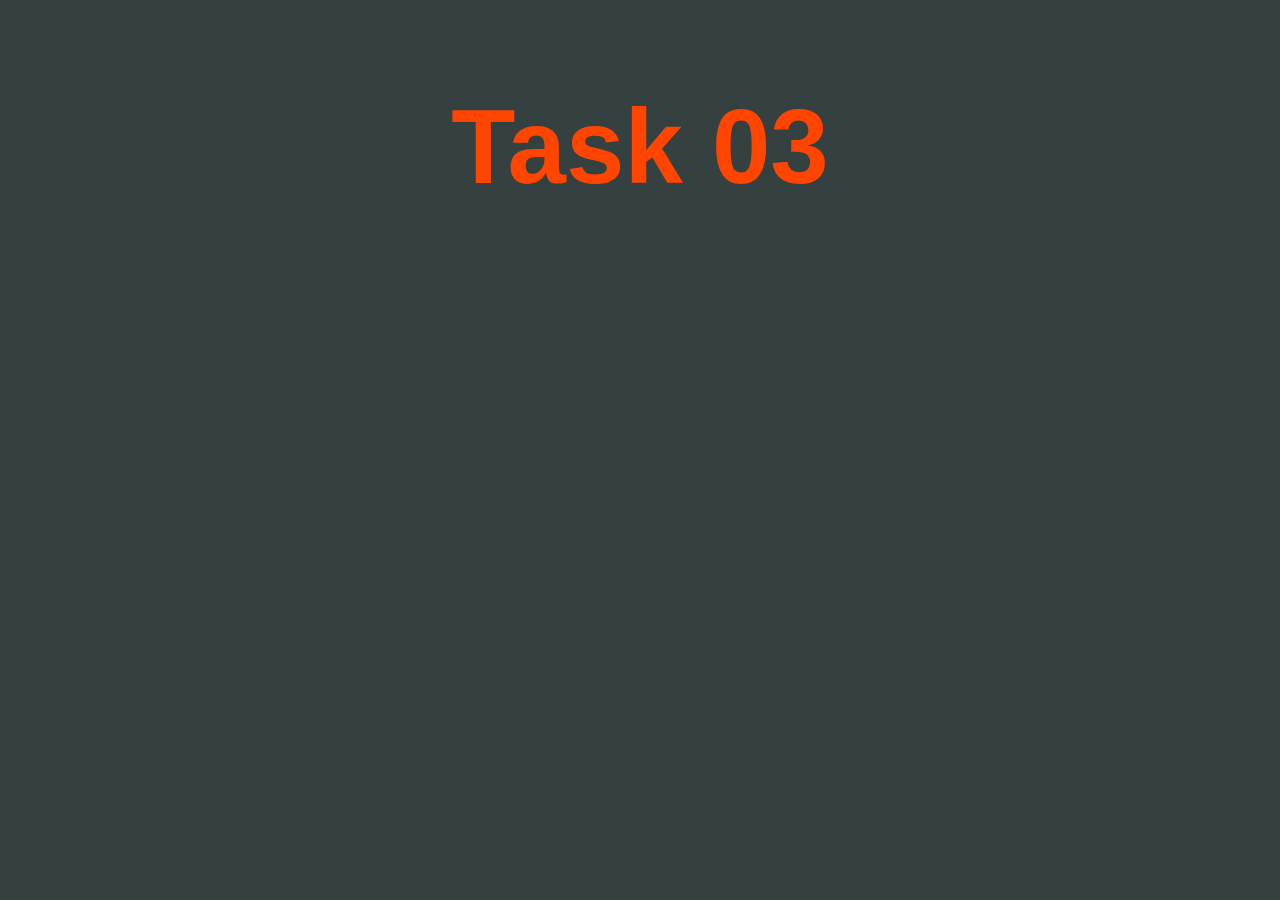
<file: task 03/index.html>
<!DOCTYPE html>
<html lang="en">
<head>
    <meta charset="UTF-8">
    <meta http-equiv="X-UA-Compatible" content="IE=edge">
    <link rel="stylesheet" href="master.css">
    <meta name="viewport" content="width=device-width, initial-scale=1.0">
    <title>Document</title>
</head>
<body>
    <div class="jj"><h2>Task 03</h2></div>

    <script src = "index.js"></script>
</body>
</html>
</file>
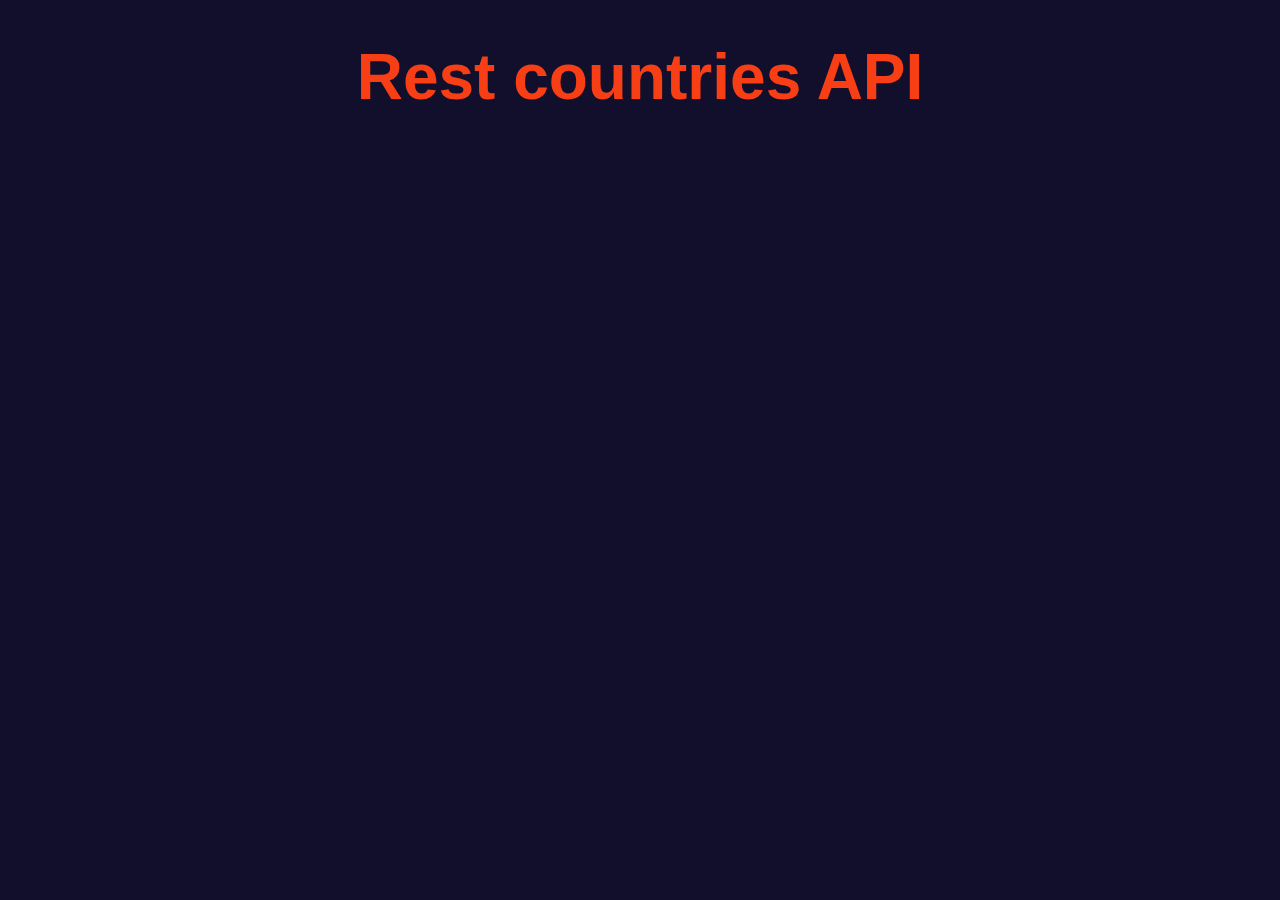
<file: task 2/index.html>
<!DOCTYPE html>
<html lang="en">
<head>
    <meta charset="UTF-8">
    <meta http-equiv="X-UA-Compatible" content="IE=edge">
    <link rel="stylesheet" href="master.css">
    <meta name="viewport" content="width=device-width, initial-scale=1.0">
    <title>Document</title>
</head>
<body>
 <div class="container">
   


 </div>
    <h1>Rest countries API</h1>
<!-- <h3>latitute and longitude ; <span class="fad"></span></h3> -->

    <script src = "index.js"></script>
</body>
</html>
</file>
<file: task 03/master.css>
.jj{
    font-family: 'Gill Sans', 'Gill Sans MT', Calibri, 'Trebuchet MS', sans-serif;
    font-size: 70px;
    color: orangered;
    text-align: center ;
}

body {
    background-color: rgb(53, 65, 64);
}
</file>
<file: task 2/master.css>
h1 {
    color : rgb(247, 62, 20);
    font-size: 4rem;
    text-align: center;
    margin: 40px 50px;
    font-family: 'Lucida Sans', 'Lucida Sans Regular', 'Lucida Grande', 'Lucida Sans Unicode', Geneva, Verdana, sans-serif;
}

body{
    background-color: rgb(17, 15, 44);
}
</file>
